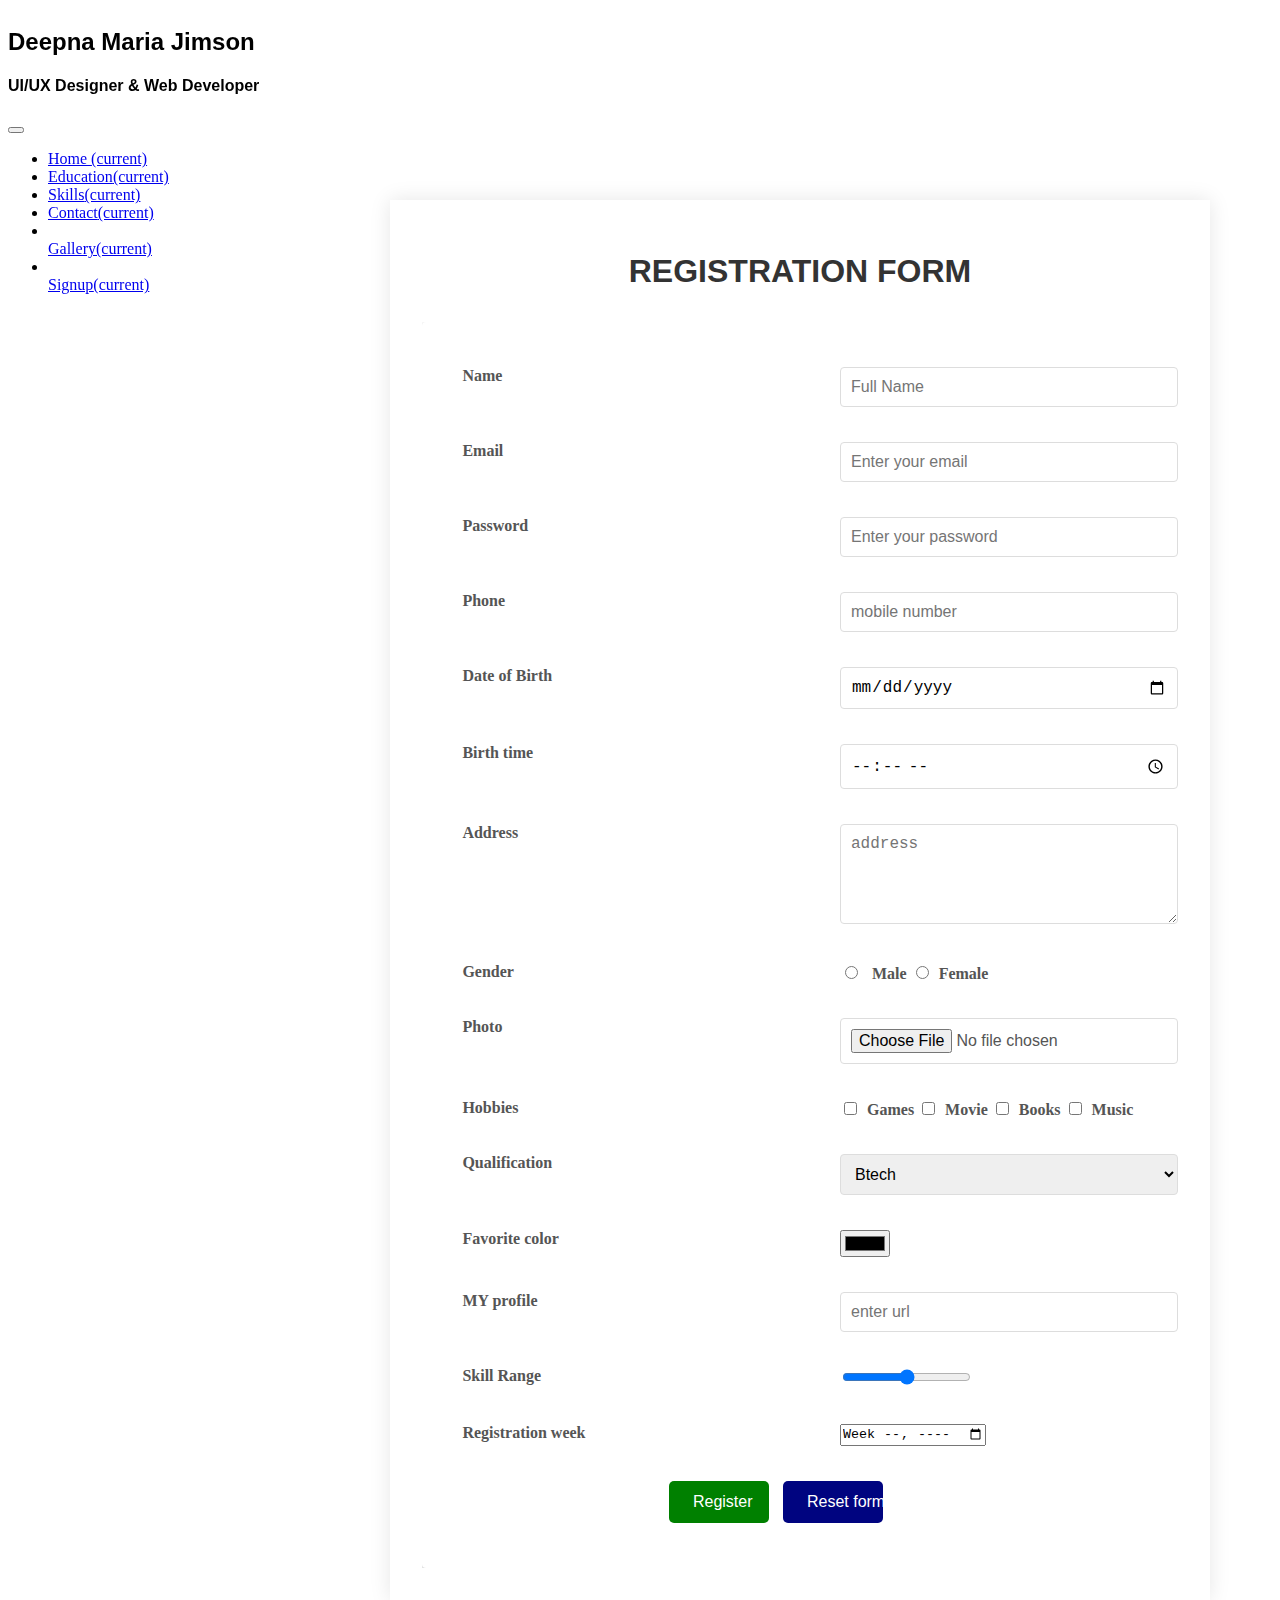
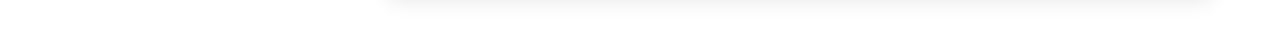
<file: Portfolio1/signup.html>
<!DOCTYPE html>
<html lang="en">
<head>
  <meta charset="UTF-8">
  <meta name="viewport" content="width=device-width, initial-scale=1.0">
  <title>Deepna Maria Jimson</title>
  <link rel="icon" href="WhatsApp Image 2022-01-02 at 8.30.38 PM.jpg" type="image/icon type">
  <link rel="stylesheet" href="https://cdn.jsdelivr.net/npm/bootstrap@4.6.2/dist/css/bootstrap.min.css" integrity="sha384-xOolHFLEh07PJGoPkLv1IbcEPTNtaed2xpHsD9ESMhqIYd0nLMwNLD69Npy4HI+N" crossorigin="anonymous">
  <link rel="stylesheet" href="style.css">

</head>
<body>
  <header style="position: fixed; width:100%;z-index: 1;" class="bg-info">
    <div class="row text-white">
    <div class="col-md-6 col-9 p-3 pl-5">
        <h2>Deepna Maria Jimson</h2>
        <h4>UI/UX Designer & Web Developer</h4>
    </div>
    
    <div class="col-md-6 col-3 my-auto ml-auto">
      <nav class="navbar navbar-expand-lg navbar-light">
        
        <button class="navbar-toggler ml-auto" type="button" data-toggle="collapse" data-target="#navbarSupportedContent" aria-controls="navbarSupportedContent" aria-expanded="false" aria-label="Toggle navigation">
          <span class="navbar-toggler-icon"></span>
        </button>
      
        <div class="collapse navbar-collapse" id="navbarSupportedContent">
          <ul class="navbar-nav ml-auto">
            <li class="nav-item active">
              <a class="nav-link text-white" href="index.html#home-section">Home <span class="sr-only">(current)</span></a>
            </li>
            <li class="nav-item">
              <a class="nav-link text-white" href="index.html#education-section">Education<span class="sr-only">(current)</span></a>
            </li>
            <li class="nav-item active">
              <a class="nav-link text-white" href="index.html#Skills">Skills<span class="sr-only">(current)</span></a>
            </li>
            <li class="nav-item active">
              <a class="nav-link text-white" href="index.html#contact-section">Contact<span class="sr-only">(current)</span></a>
            </li>
            <li class="nav-item active"></li>
              <a class="nav-link text-white" href="gallery.html#portfolio">Gallery<span class="sr-only">(current)</span></a>
            </li>
            <li class="nav-item active"></li>
            <a class="nav-link text-white" href="signup.html#signup">Signup<span class="sr-only">(current)</span></a>
          </li>
        </div>
      </nav>
      
        
        
      
    </div>
    </div>
    
  </header><section id="#signup" style="padding-top: 10em; padding-left: 20em;">
    <div class="container" align:center>
      <div class="row">
        <div class="col s12">
          <div class="about-inner">
            <div class="row">
                <div class="signup" id="signup" style="text-align: center; color: #000;">
                    <h1>REGISTRATION FORM</h1>
                <div class="form1"  style="overflow-x:auto;">
                    <form action="#" style="color: #000;" method="post" class="contact-form">
                        <table cellspacing="15" >
                            <!-- background: rgb(116, 40, 40); -->
                            <tr>
                                <th> Name</th>
                                <th><input type="text" name="Name" placeholder="Full Name" size="25" required></th>
                            </tr>
                            <tr>
                                <th>Email</th>
                                <th><input type="email" name="email" placeholder="Enter your email" size="25" required></th>
                            </tr>
                            <tr>
                                <th>Password</th>
                                <th><input type="password" name="password" placeholder="Enter your password" size="25" required></th>
                            </tr>
                            <tr>
                                <th>Phone</th>
                                <th><input type="tel" name="phone" maxlength="10" minlength="10" placeholder="mobile number" size="25" required></th>
                            </tr>
                            <tr>
                                <th>
                                    Date of Birth
                                </th>
                                <th>
                                    <input type="date" name="DOF" size="25" required>
                                </th>
                            </tr>
                            <tr>
                                <th>Birth time</th>
                                <th><input type="time" name="b_time" size="25"></th>
                            </tr>
                            <tr>
                                <th> Address </th>
                                <th><textarea name="Address"  cols="28" rows="4" placeholder="address"></textarea></th>
                            </tr>
                            <tr>
                                <th>Gender</th>
                                <th> <input type="radio" name="gender" value="male" /> Male
                                    <input type="radio" name="gender" value="Female" />Female</th>
                            </tr>
                            
                            <tr>
                                <th>Photo</th>
                                <th><input type="file" name="photo" ></th>
                            </tr>
                            <tr>
                                <th>Hobbies</th>
                                <th>
                                    <input type="checkbox" name="Games" value="Games">Games
                                    
                                    <input type="checkbox" name="Movies" value="Movies">Movie
                                    
                                    <input type="checkbox" name="Reading" value="Reading">Books
                                    
                                    <input type="checkbox" name="Music" value="Music">Music
            
                                </th>
                            </tr>
                            <tr>
                                <th>Qualification</th>
                                <th><select name="Qualification" id="qua">
                                    <option value="Btech">Btech</option>
                                    <option value="Mtech">Mtech</option>
                                    <option value="PHD">PHD</option>
                                    <option value="Bcom">Bcom</option>
                                    <option value="BCA">BCA</option>
                                    <option value="MCA">MCA</option>
                                    <option value="Mcom">Mcom</option>
                                    <option value="BSC">BSC</option>
                                    <option value="MSC">MSC</option>
                                </select></th>
                            </tr>
                            
                            
                            <tr>
                                <th>
                                    Favorite color
                                </th>
                                <th><input type="color" name="favcolor" size="25"></th>
                            </tr>
                            <tr>
                                <th>MY profile</th>
                                <th><input type="url" name="profileurl" placeholder="enter url" size="25" required></th>
                            </tr>
                            <tr>
                                <th>Skill Range</th>
                                <th><input type="range" name="skill" ></th>
                            </tr>
                            <tr>
                                <th>Registration week</th>
                                <th><input type="week" name="" id=""></th>
                            </tr>
                            <tr>
                                <th colspan="2" style="padding-left: 30%;">
                                    <input type="submit" name="submit" value="Register" style="background-color: green; border-radius: 5px; width: 100px; ">
                                    <input type="reset" name="reset" value="Reset form" style="background-color: rgb(0, 4, 128); border-radius: 5px; width: 100px; ">
                                </th>
                                
                            </tr>
                        </table>
                        
                    </form>
                </div>
            </div>
          </div>
        </div>
      </div>
    </div>
  </section>
  </body>
  </html>
</file>
<file: Portfolio1/style.css>
.navbar-nav .nav-link {
    transition: background-color 0.3s, color 0.3s;
  }
  
  .navbar-nav .nav-link:hover {
  
    background-color:black; 
     color: bisque; 
 }
 #footer-section
{
    font-size: 50px;
}
.btn btn-primary {
    background-color: antiquewhite;
    color: black;
    width:auto;
    height:70px;
    text-align: center;
}
h1,
h2,
h3,
h4,
h5,
h6{
  font-family: "Roboto",sans-serif;
}


.custom-nav li a{
  font-family: "Roboto",sans-serif;
  font-size: 14px;
  font-weight: 500;
  line-height: 14px;
  padding: 25px 20px;
  text-transform: uppercase;
  -webkit-transition: all 0.3s ease-out 0s;
  -ms-transition: all 0.3s ease-out 0s;
  -o-transition: all 0.3s ease-out 0s;
  transition: all 0.3s ease-out 0s;
}


nav .brand-logo {    
  font-weight: bold;  
  text-transform: uppercase;
}


nav .brand-logo img {
  height: 45px;
  margin-top: 10px;
}


.side-nav a {  
  text-transform: uppercase;
}


.side-nav li:hover{
  color: #fff;
}


.side-nav li a:hover{
  color: #fff;
}


.main-wrapper{
  display: inline;
  width: 100%;
  float: left;
}


/* Preloader */

#preloader {
  position: fixed;
  top:0;
  left:0;
  right:0;
  bottom:0;
  background-color:#fff; /* change if the mask should have another color then white */
  z-index:99999; /* makes sure it stays on top */ 
}


.progress{
  background-color: #ccc;
}


/*--------------------*/
/* Home */
/*--------------------*/


#home {
  background-image: url("img/home-img1.jpg");
  background-position: 100% 100%;
  background-size: 100% 100%;
  display: inline;
  float: left;
  height: 420px;
  position: relative;
  width: 100%;
}


#home .overlay-section {
  background: rgba(0, 0, 0, 0.7) none repeat scroll 0 0;
  height: 100%;
  width: 100%;
}


.home-inner {
  display: inline;
  float: left;
  padding: 57px 100px;
  text-align: center;
  position: relative;
  width: 100%;
}


.home-title{
  color: #fff;
  font-size: 72px;
  font-weight: 700;
  margin-bottom: 15px;
  text-transform: uppercase;
}


.home-inner>p{
  color: #fff;
  font-size: 18px;
  font-weight: 300;
  margin-bottom: 38px;
  text-transform: uppercase;
}


.call-to-about {
  bottom: -68px;  
  left: 47.5%;
  position: absolute;
}


/*--------------------*/
/* ABOUT */
/*--------------------*/

#about{
  background-color: #fafafa;
  float: left;
  display: inline;
  padding: 80px 0px; 
  width: 100%;  
}


.about-inner{
  display: inline;
  min-height: 300px;
  float: left;
  width: 100%;
}


.about-inner-left{  
  display: inline;
  text-align: center;
  float: left;
  width: 100%;
}


.profile-img {
  border: 5px solid #fff;
  box-shadow: 0 2px 5px 0 rgba(0, 0, 0, 0.16), 0 2px 10px 0 rgba(0, 0, 0, 0.12);
  height: 130px;
  margin: 0 auto;
  width: 140px;
}


.about-inner-right{ 
  min-height: 250px;
  display: inline;
  float: left;
  width: 100%;
}


.about-inner-right>p{
  color: #727272;
  font-size: 15px;
  line-height: 28px;
  margin-bottom: 35px;
}


.about-inner-right>h3{
  margin-top: 0px;
  font-size: 24px;
  font-weight: 600;  
  text-transform: uppercase;
}


.personal-information{
  display: inline;
  float: left;
  width: 100%;
}


.personal-information>h3{
  margin-top: 0px;
  font-size: 24px;
  font-weight: 600;  
  text-transform: uppercase;
}


.personal-information ul li{
  border-bottom: 1px solid #eeeeee;
  color: #727272;
  font-size: 15px;
  margin-bottom: 12px;
  padding-bottom: 12px;
}


.resume-btn{
  margin-top: 160px;
  margin-left: 50px;
}


.pro-bar-container.color-wisteria {
  background-color: #eee;
}


/*--------------------*/
/* RESUME */
/*--------------------*/


#resume{
  display: inline;
  float: left;
  width: 100%;
}


#skill{
  background-color: #fff;  
  display: inline;
  padding: 60px 0;
  float: left;
  width: 100%;
}


.skill-inner{
  display: inline;
  float: left;
  width: 100%;
}


.skill-inner p{
  color: #727272;
  font-size: 16px;
  line-height: 30px;
  font-weight: 400;
} 


.title{
  font-size: 48px;
  font-weight: 700;
  line-height: 1.1;
  margin-bottom: 35px;
  text-transform: uppercase;
}


.skill-progress-bar{
  display: inline;  
  float: left;  
  width: 100%;  
}


.skill-progress-bar span {
  color: #727272;
  display: inline-block;
  font-size: 16px;
  font-weight: bold;
  margin-bottom: 5px;
  text-transform: uppercase;
}


.pro-bar-container {
  border-radius: 0;
  height: 30px;  
}


.pro-bar {
  border-radius: 0px;
  height: 30px; 
}


#experience{  
  display: inline;
  padding: 60px 0;
  float: left;
  width: 100%;
}


.experience-inner{
  display: inline;
  float: left;
  width: 100%;
}


.experience-inner .title{
  color: #fff;
}


.experience-inner > p {
  color: #fff;
  font-size: 16px;
  font-weight: 400;
  line-height: 30px;
}


.experience-slider{
  display: inline;
  float: left;
  margin-top: 55px;
  padding-left: 20px;
  width: 100%;
}


.experience-title {
  border-bottom: 1px solid #eee;
  color: #727272;
  font-size: 17px;
  font-weight: 400;
  line-height: 1.7;
  margin-bottom: 0;
  margin-top: 0;
  padding: 15px 20px;
  text-align: center;
}


.experience-slider .card .card-content {  
  padding: 0 20px 20px;
}


.card-subtitle {
  border-bottom: 1px solid #eee;
  display: block;
  padding-bottom: 10px;
}


.reveal-title {
  color: #727272 !important;
  font-size: 20px !important;
}


.experience-slider .card-reveal p {
  color: #727272;
  font-size: 15px;
  line-height: 25px;  
}


.prev {
  left: 3%;
  margin-top: 15.5%;
  position: absolute;
}


.next{
  right: 3%;
  margin-top: 15.5%;
  position: absolute;
}



.prev1 {
  left: 3%;
  margin-top: 15.5%;
  position: absolute;
}


.next1{
  right: 3%;
  margin-top: 15.5%;
  position: absolute;
}


#edcuation{
  background-color: #fafafa;
  display: inline;
  padding: 60px 0;
  float: left;
  width: 100%;
}


.education-inner{
  display: inline;
  float: left;
  width: 100%;
}



/*--------------------*/
/* PORTFOLIO */
/*--------------------*/


#portfolio{ 
  display: inline;
  padding-bottom: 100px;
  float: left;
  width: 100%;
}


.portfolio-top{
  display: inline;  
  padding-top: 60px;
  float: left;
  width: 100%; 
}


.portfolio-top-inner{
  display: inline;
  float: left;
  width: 100%;
}


.portfolio-top-inner h2{
  color: #fff;
}


.controls{
  display: inline;
  float: left;
  width: 100%;
  margin-bottom: 20px;
}


.filter {
  background-color: #fff;
  font-size: 14px;
  font-weight: bold;
  margin-right: 5px;
}


.filter:hover{
  color: #fff;
}


.filter:focus{
  color: #fff;
}


.portfolio-bottom{
  display: inline;
  padding-top: 50px;
  width: 100%;
  float: left;
}


.portfolio-bottom-inner{
  display: inline;
  float: left;
  width: 100%;
}


#portfolio-list{
  display: inline;
  float: left;
  margin-left: -1%;
  width: 100%;
}


#portfolio-list .mix{
  display: none;
  float: left;
  height: 320px;
  margin-bottom: 1.33%;
  margin-left: 1%;
  width: 32.33%;
 -webkit-transition: all 0.2s ease 0s;
 -o-transition: all 0.2s ease 0s;
 transition: all 0.2s ease 0s;
}


#portfolio-list .mix a{
  display: block;
  position: relative;
  height: 100%;
  overflow: hidden;
}


#portfolio-list .mix > a::before {
  background: rgba(0, 0, 0, 0) none repeat scroll 0 0;
  border: 0 solid transparent;
  content: "";
  height: 100.5%;
  left: 0;
  position: absolute;
  top: 0;
  transition: border-width 0.2s ease 0s, border-color 0.2s ease 0s;
  width: 100.5%;
}


#portfolio-list .mix:hover > a::before {
  opacity: 0.8;
  -webkit-transition: background-color 0.5s ease-in-out;
-moz-transition: background-color 0.5s ease-in-out;
-o-transition: background-color 0.5s ease-in-out;
-ms-transition: background-color 0.5s ease-in-out; 
transition: background-color 0.5s ease-in-out;
 
}


#portfolio-list .mix a img{
  width: 100%;
  height: 100%;
}


.view-icon {
  color: #fff;
  top: 42%;
  visibility: hidden;  
  font-size: 50px !important;
  left: -1%;
  position: absolute;
  text-align: center;
  -webkit-transition: all 0.5s;
  -o-transition: all 0.5s;
  transition: all 0.5s;
}


#portfolio-list .mix:hover .view-icon {
  left: 43%;
  visibility: visible;  
}  


#portfolio-list .mix:hover {
  box-shadow: 0 8px 17px 0 rgba(0, 0, 0, 0.2), 0 6px 20px 0 rgba(0, 0, 0, 0.19);
}


/*--------------------*/
/* FACTS */
/*--------------------*/


#facts {
  background-image: url("img/home-img3.jpg");
  background-position: center center;
  background-size: 100% 100%;
  display: inline;
  float: left;   
  position: relative;
  width: 100%;
}


#facts .row{
  margin-bottom: 0px;
}


.facts-overlay {
  background: rgba(255, 255, 255, 0.92) none repeat scroll 0 0;
  height: 100%; 
  padding: 100px 0;
  width: 100%;
}


.facts-inner{
  display: inline;
  float: left;
  width: 100%;
}


.single-facts {
  background: #fff none repeat scroll 0 0;
  display: inline;
  float: left;  
  text-align: center;
  box-shadow: 0 8px 17px 0 rgba(0, 0, 0, 0.2), 0 6px 20px 0 rgba(0, 0, 0, 0.19);
  padding: 50px;
  width: 100%;
}


.single-facts i {
  color: #dbdbdb;
  display: inline-block;
  font-size: 60px;
  margin-bottom: 13px;
}


.counter{
  display: block;
  font-size: 50px;
  font-weight: bold;
  line-height: 1.1;
  margin-bottom: 20px;
}


.counter-text{
  display: block;
  color: #727272;
  font-size: 13px;
  text-transform: uppercase;
}


/*--------------------*/
/* TESTIMONIAL */
/*--------------------*/


#testimonial{
  display: inline;
  padding: 60px 0; 
  float: left;
  width: 100%;
}


.testimonial-inner{
  display: inline;
  float: left;
  width: 100%;
}


.testimonial-inner h2{
  color: #fff;
}


.testimonial-inner p{
  color: #fff;
}


.testimonial-slider-area{
  display: inline;
  float: left;
  margin-top: 60px;  
  width: 100%;
  position: relative;
}


.testimonial-slider {
  display: inline;
  float: left;  
  width: 100%;
}


.single-testimonial {  
  background-color: #fff;
  border-radius: 2px;
  margin: 0.5rem 0 1rem;
  overflow: hidden;
  padding: 15px;
  position: relative;
  box-shadow: 0 2px 5px 0 rgba(0, 0, 0, 0.16), 0 2px 10px 0 rgba(0, 0, 0, 0.12);
}


.testimonial-img {
  display: inline;
  float: left;
  height: 150px;
  width: 25%;
}


.testimonial-img img{
  height: 100%;
  width: 100%;
}


.testimonial-content{
  float: left;
  display: inline;
  padding-left: 15px;
  width: 75%;

}


.testimonial-content h3 {
  float: left;
  font-size: 24px;
  margin-bottom: 0px;
  margin-top: -10px;
  text-align: left;
  width: 100%;
}


.testimonial-content > span {
  color: #777777;
  display: block;
  font-size: 13px;
}


.testimonial-content p{
  color: #777777;
  font-style: italic;
}


.prev2 {
  left: -8%;
  margin-top: 8.3%;
  position: absolute;
}


.next2 {
  margin-top: 8.3%;
  position: absolute;
  right: -6%;
}


/*--------------------*/
/* BLOG */
/*--------------------*/


#blog{
  background-color: #fafafa;
  display: inline;
  float: left;
  padding: 60px 0;
  width: 100%;
}


.blog-inner{
  display: inline;
  float: left;
  width: 100%;
}


.blog-area{
  display: inline;
  float: left;
  margin-top: 50px;
  width: 100%;
}


.blog-post{
  display: inline;
  float: left;
  width: 100%;
}


.blog-post-content {
  padding-top: 0 !important;
}


.blog-post-content h2,
.blog-post-content h2 a {
  font-size: 20px;
  line-height: 25px;
  margin-bottom: 5px;
  margin-top: 0;
  text-align: center;
}


.meta-media {
  float: left;
  margin-bottom: 15px;
  text-align: center;
  width: 100%;
}


.single-meta {
  color: #777;
  display: inline-block;
  margin-right: 10px;
}


.blog-post .card-action {
  float: left;
  padding: 15px;
  width: 100%;
}


.blog-post .card .card-image {
  padding: 5px;
}


.post-comment{
  display: inline-block;
  float: left;
}


.post-comment i {
  display: inline-block;
  float: left;
  font-size: 20px;
  line-height: 27px;
  margin-right: 3px;
}


.post-comment span {
  display: inline-block;
  font-size: 16px;
}


.readmore-btn{
  border-radius: 1px;
  font-size: 13px;
  font-weight: 500;
  float: right;
  padding: 4px 0 4px 10px;
  text-transform: uppercase;
  -webkit-transition: all 0.3s ease 0s;
  -o-transition: all 0.3s ease 0s;
  transition: all 0.3s ease 0s;
  
}


.readmore-btn:hover{
  box-shadow: 0 2px 5px 0 rgba(0, 0, 0, 0.16), 0 2px 10px 0 rgba(0, 0, 0, 0.12);
  color: #fff !important;
  padding-right: 10px;
}


.allpost-btn,
.allpost-btn:hover{
  background-color: #fff;
  color: #727272;
  font-size: 14px;
  margin-top: 5px;
  padding-left: 20px;
  padding-right: 20px;
}


/*--------------------*/
/* FOOTER */
/*--------------------*/


#footer{
  display: inline;  
  float: left;  
  width: 100%;  
}


.footer-top{
  display: inline;
  padding: 60px 0;  
  float: left;  
  width: 100%;
}


.footer-top-inner{
  display: inline;  
  float: left;  
  width: 100%;  
}


.footer-top-inner>h2{
  color: #fff;
}


.footer-top-inner>p{
  color: #fff;
}


.contact{
  display: inline;
  float: left;
  margin-top: 50px;
  width: 100%;
}


.contact-form {
  background: #fff none repeat scroll 0 0;
  box-shadow: 0 2px 5px 0 rgba(0, 0, 0, 0.16), 0 2px 10px 0 rgba(0, 0, 0, 0.12);
  display: inline;
  border-radius: 4px;
  padding: 20px;
  float: left;
  width: 100%;
}


.contact-form .input-label {
 /* color: #bbbbbb;*/
  font-size: 15px;
  left: 0;
}


input[type="text"],
input[type="password"],
input[type="email"],
input[type="url"],
input[type="time"],
input[type="date"],
input[type="datetime-local"],
input[type="tel"], input[type="number"],
input[type="search"],
input[type="radio"],
input[type="checkbox"],
input[type="select"],
textarea.materialize-textarea {
  border-color: #ccc;
}


.textarea-input textarea{
  min-height: 116px;
}


.submit-btn:hover,
.submit-btn:focus{
  box-shadow: 0 2px 5px 0 rgba(0, 0, 0, 0.16), 0 2px 10px 0 rgba(0, 0, 0, 0.12);
  color: #fff;
  padding-left: 10px;
}


.contact-map{
  box-shadow: 0 2px 5px 0 rgba(0, 0, 0, 0.16), 0 2px 10px 0 rgba(0, 0, 0, 0.12);
  border-radius: 4px;
  height: 500px;
  display: inline;
  float: left;
  width: 100%;
}


.contact-map iframe{
  border-radius: 4px;
  margin-bottom: -5px;
}


.footer-bottom{
  background-color: #fff;
  display: inline;
  float: left;
  width: 100%;
}


.footer-inner {
  display: inline;
  float: left;
  padding-top: 20px;
  position: relative;
  text-align: center;
  width: 100%;
}


.design-info {
  color: #555;
  display: inline-block; 
  font-size: 14px;
  line-height: 25px;
  margin-top: 20px;
}


.design-info a{
  color: #555;
}


.copyright-info {
  color: #555;
  display: inline-block;
  float: right;
  font-size: 14px;
  line-height: 25px;  
}


.up-btn {
  background-color: #fff;
  color: #000;
  left: 47.7%;
  position: absolute;
  top: -28px;
}


.up-btn i{
  color: #000;
}


.up-btn:hover,.up-btn:focus{
  background-color: #fff;
}


#banner{
  display: inline;
  float: left;
  width: 100%;
  min-height: 200px;
}


.parallax-container {
  height: 200px;
  overflow: hidden;
  position: relative;
}


.parallax {
  bottom: 0;
  left: -1px;
  position: absolute;
  right: 0;
  top: 0;
  z-index: -1;
}


.overlay-header{
  opacity: 0.7;
  /*background: rgba(255, 255, 255, 0.92) none repeat scroll 0 0;*/
  height: 100%;
  padding: 20px 0;
  width: 100%;
}


.overlay-content {
  height: 100%;
  left: 0;
  padding: 30px 0;
  position: absolute;
  right: 0;
  top: 0;
  width: 100%;
  z-index: 10;
}


.header-title {
  color: #fff;
  font-size: 40px;
  font-weight: 900;
  line-height: 40px;
  margin-bottom: 10px;
  text-transform: uppercase;
}


.overlay-content .meta-media{
  text-align: left;
}


.overlay-content .single-meta{
  color: #fff;
}


.overlay-content .single-meta a{
  color: #fff;
}


.overlay-content .post-comment{
  float: none;
}


.overlay-content .post-comment:hover{
  color: #fff !important;
}


/*--------------------*/
/* SINGLE BLOG */
/*--------------------*/


.blog-head h1 {
  line-height: 75px;
}


.blog-archive{
  padding-top: 22px;
}


.blog-archive .card-image{
  height: 350px;
}


.blog-archive .card-image img{
  height: 100%;
}

#blog-details{
  background-color: #fafafa;
  display: inline-block;
  float: left;
  min-height: 500px;
  width: 100%;
}


.blog-content{  
  display: inline;
  float: left;  
  width: 100%;
}


.blog-image{
  display: inline;  
  float: left;
  width: 100%;
}


.blog-image img{
  width: 100%;  
}


.blog-content h1 {
  font-size: 40px;
  margin-bottom: 10px;
  line-height: 43px;
  margin-top: 10px;
}


.blog-content h2{
  font-size: 35px;
  margin-bottom: 10px;
  line-height: 37px;
  margin-top: 10px;
}


.blog-content h3 {
  font-size: 26px;
  line-height: 28px;
  margin-bottom: 5px;
  margin-top: 5px;
}


.blog-content h4 {
  font-size: 20px;
  line-height: 23px;
  margin-bottom: 5px;
  margin-top: 5px;
}


.blog-content h5{
  font-size: 16px;
  line-height: 18px;
  margin-top: 5px;
}


.blog-content blockquote {
  background-color: #fff;
  padding: 10px;
}


.blog-content blockquote p {
  color: #555;
  font-size: 17px;
  margin: 0px;
}


.blog-content cite {
  font-size: 13px;
  font-style: italic;
}


.blog-content ul,.blog-content ol{
  padding-left: 25px;
}


.blog-content ul>li{  
  list-style: disc;
  color: #555;
} 


.blog-content ul>li ul li{
  list-style: circle;
}


.blog-content ul>li ul li ul>li{
  list-style: square;
}


.blog-content-bottom {
  border-bottom: 1px solid #ccc;
  border-top: 1px solid #ccc;
  display: inline;
  float: left;
  margin-bottom: 20px;
  margin-top: 20px;
  padding-top: 16px;
  width: 100%;
}


.share-area {
  display: inline;
  float: left;  
  width: 100%;
}


.share-area h4,
.tag-area h4 {
  color: #555;
  font-size: 18px;
  font-weight: normal;
  margin-bottom: 10px;
  text-transform: uppercase;
}


.share-area h4 i,
.tag-area h4 i {
  margin-right: 5px;
}


.share-area a {
  color: #555;
  display: inline-block;
  font-size: 18px;
  margin-right: 15px;
  margin-top: 5px;
  -webkit-transition: all 0.5s;
  -o-transition: all 0.5s;
  transition: all 0.5s;
}


.tag-area{
  display: inline;
  float: left;
  width: 100%;
}


.tag-area a {
  color: #555;
  display: inline-block;
  margin-right: 5px;
  margin-top: 5px;
}


.sidebar{  
  display: inline-block;
  float: left;
  min-height: 300px;
  width: 100%;
}


.related-post{
  display: inline;
  float: left;
  width: 100%;
}


.related-post h2 {
  font-size: 30px;
}


.related-post-content{
  display: inline;
  float: left;
  width: 100%;
}


.related-post-content .card {
  padding-bottom: 18px;
}


/*comments section*/

.comments-area {
  display: inline;
  float: left;
  margin: 20px 0 0;
  padding: 35px 0 35px 20px;
  width: 100%;
}


.comments-title {
  font-size: 22px;
  font-weight: bold;
  margin-bottom: 25px;
  margin-top: 0;
  text-transform: uppercase;
}


.comments{
  float: left;
  display: inline;
  width: 100%;
}


.commentlist li {
  background-color: #fff;
  box-shadow: 0 2px 5px 0 rgba(0, 0, 0, 0.16), 0 2px 10px 0 rgba(0, 0, 0, 0.12);
  display: inline;
  float: left;
  margin-bottom: 10px;
  padding: 20px;
  position: relative;
  width: 100%;
}

.media-left {
  float: left;
  margin-right: 10px;
}


.commentlist .media-object {
 /* border-radius: 50%;*/
  display: block;
  height: 60px;
  margin-right: 10px;
  width: 60px;
}


.comments-date {
  color: #888;
  display: block;
  font-size: 14px;
  margin-bottom: 10px;
}


.reply-btn {
  color: #ccc;
  display: inline-block;
  font-size: 15px;
  line-height: 16px;
  padding: 8px 12px;
  position: absolute;
  right: 10px;
  text-transform: uppercase;
  top: 10px;
  -moz-transition: all 0.5s;
  -o-transition: all 0.5s;
  -webkit-transition: all 0.5s;
  transition: all 0.5s;
}


.reply-btn:before{  
  content: '\f112';
  font-family: FontAwesome;
  left: 0;
  margin-right: 3px;  
}


.reply-btn:hover{
  text-decoration: none;
  color: #fff;
  outline: none;  
}


.children{
  margin-left: 50px;
}


.author-comments .author-name{
  color: #fff;
}


.author-comments .comments-date{
  color: #222;
}


.author-comments p{
  color: #fff;
}


.author-comments .reply-btn,
.author-comments .reply-btn:hover{
  color: #222;
}


.comments-pagination-area{
  display: inline;
  float: left;
  width: 100%;
}


.comments-pagination {
  display: inline-block;
  padding: 0 20px;
  text-align: left;
}


.comments-pagination li{
  display: inline-block;  
}


.comments-pagination li a {
  background: #fff none repeat scroll 0 0;
  border: 1px solid #fff;
  color: #ccc;
  display: inline-block;
  font-size: 15px;
  font-weight: bold;
  height: 30px;
  line-height: 15px;
  padding: 5px;
  text-align: center; 
  width: 30px;
  -moz-transition: all 0.5s;
  -o-transition: all 0.5s;
  -webkit-transition: all 0.5s;
  transition: all 0.5s;
}


.comments-pagination li a:hover {  
  text-decoration: none;
  outline: none;
}


.commentlist>li:last-child{
  margin-bottom: 0px;
}

.author-name{
  font-size: 25px;
  margin-bottom: 0px;
}


#respond {
  background: #fff none repeat scroll 0 0;
  display: inline;
  float: left;
  margin-top: 30px;
  padding: 20px 20px 30px;
  width: 100%;
}


#respond .reply-title {
  font-size: 25px;
}


#respond .comment-notes {
  font-size: 15px;
}


#respond .required{
  color: red;
}


#respond label{
  display: block; 
}


#respond input[type="text"],
#respond input[type="email"],
#respond input[type="url"] {
  background-color: #f8f8f8;
  color: #555;
  margin-bottom: 10px;
  height: 35px;
  padding: 5px;
  width: 65%;
  border: none;
  outline: none;
  -moz-transition: all 0.5s;
  -o-transition: all 0.5s;
  -webkit-transition: all 0.5s;
  transition: all 0.5s;
}


#respond textarea {
  background-color: #f8f8f8;
  border: none;
  color: #555;
  margin-bottom: 5px;
  padding: 10px;
  outline: none;
  width: 100%;
}


.form-submit input {
  background-color: #fff;
  border: 1px solid #ccc;
  color: #000;
  font-size: 16px;
  margin-top: 5px;
  padding: 8px 12px;
  -moz-transition: all 0.5s;
  -o-transition: all 0.5s;
  -webkit-transition: all 0.5s;
  transition: all 0.5s;
}


.custom-pagination li a {  
  line-height: 30px;
}


.single-sidebar{
  display: inline;
  float: left;
  width: 100%;
}


.single-sidebar h3 {
  color: #343434;
  font-size: 25px;
  margin: 10px 0;
  padding: 5px 0;
  text-align: left;
  text-transform: uppercase;
}


.recent-news {
  border-bottom: 1px solid #f1f1f1;
  display: inline;
  float: left;
  margin-bottom: 20px;
  padding-bottom: 20px;
  width: 100%;
}


.recent-news:last-child {
  border-bottom: 0 none;
  margin-bottom: 0;
  padding-bottom: 0;
}


.recent-img {
  height: 70px;
  width: 25%;
  display: inline;
  float: left;
}


.recent-img img{
  width: 100%;
  height: 100%;
}


.recent-body{
  display: inline;
  float: right;
  width: 70%;
}


.recent-body h4 {
  color: #444;
  font-size: 18px;
  margin: 0;
  line-height: 20px;
  text-transform: uppercase;
}


.recent-body h4 a{
  color: #343434;
}


.recent-body p {
  font-size: 14px;
  margin: 5px 0 0;
}


.cat-item {
  border-bottom: 1px solid #f1f1f1;  
}


.single-sidebar ul{
  margin-top: 0px;
}


.single-sidebar ul li a {
  display: block;
  padding: 5px;
}


.cat-item a {
  display: block;
  font-size: 14px;
  padding: 5px;
  text-transform: uppercase;
}


.archives li a{
  border-bottom: 1px solid #f1f1f1;
  font-size: 14px;
  text-transform: uppercase;
}


.tagcloud{
  float: left;
  display: inline;
  width: 100%;
}


.tagcloud a {
  border: 1px solid #f1f1f1;
  font-size: 14px;
  line-height: 3.7;
  margin: 0 3px 7px 0;
  padding: 8px 13px;
  -webkit-transition: all 0.5s ease 0s;
  -o-transition: all 0.5s ease 0s;
  transition: all 0.5s ease 0s;  
}


.tagcloud a:hover,
.tagcloud a:focus{
  color: #fff;
  box-shadow: 0 2px 5px 0 rgba(0, 0, 0, 0.16), 0 2px 10px 0 rgba(0, 0, 0, 0.12);
}


.blog-navigation {
  display: inline;
  float: left;
  margin-top: 22px;
  width: 100%;
}


.blog-navigation-left{
  display: inline;
  float: left;
  
}


.blog-navigation-right{
  display: inline;
  float: right;  
}


.prev-post {
  border: 1px solid #ccc;
  color: #222;
  display: inline-block;
  padding: 10px 15px;
  -webkit-transition: all 0.5s;
  -o-transition: all 0.5s;
  transition: all 0.5s;
}


.next-post{
  border: 1px solid #ccc;
  color: #222;
  display: inline-block;
  padding: 10px 15px;
  -webkit-transition: all 0.5s;
  -o-transition: all 0.5s;
  transition: all 0.5s;
}


.prev-post:hover,
.prev-post:focus,
.next-post:hover,
.next-post:focus{
  color: #fff;
  box-shadow: 0 2px 5px 0 rgba(0, 0, 0, 0.16), 0 2px 10px 0 rgba(0, 0, 0, 0.12);
}

input[type="radio"]{
  -webkit-appearance: radio;
  width: auto;
}
input[type="checkbox"]{
  -webkit-appearance: checkbox;
  width: auto;
}
input{

  display: inline;

}
#gallery {
  line-height:0;
 
  column-count:4;
  column-gap:5px;
}

#gallery img {
  width: 100% !important;
  height: 250px !important;
  margin-bottom:5px; 
}
div.gallery{
  width: 100%;
  height: au50pxto;
  background-color: aqua;
}
div.gallery{
  height: auto;
  width: 100%;
  background-color: rgb(34, 68, 97);
  text-align: center;
  }
/* Form container */
.signup {
  background-color: #ffffff;
  padding: 2em;
  max-width: 80%;
  margin: 2em auto;
  box-shadow: 0 0 20px rgba(0, 0, 0, 0.1);
}

h1 {
  color: #333;
  margin-bottom: 1em;
  text-align: center;
}

/* Form styles */
.form1 {
  width: 100%;
}

table {
  width: 100%;
  border-collapse: separate;
  border-spacing: 0 15px;
}

th {
  text-align: left;
  padding: 10px 20px;
  color: #555;
  width: 30%;
  vertical-align: top;
}

td {
  width: 70%;
}

input[type="text"],
input[type="email"],
input[type="password"],
input[type="tel"],
input[type="date"],
input[type="time"],
input[type="file"],
input[type="url"],
textarea,
select {
  width: 100%;
  padding: 10px;
  border: 1px solid #ddd;
  border-radius: 4px;
  box-sizing: border-box;
  font-size: 16px;
}

textarea {
  resize: vertical;
  min-height: 100px;
}

input[type="radio"],
input[type="checkbox"] {
  margin-right: 10px;
}

/* Submit and Reset buttons */
input[type="submit"],
input[type="reset"] {
  padding: 12px 24px;
  color: #fff;
  border: none;
  border-radius: 4px;
  cursor: pointer;
  font-size: 16px;
  transition: background-color 0.3s ease;
  margin-right: 10px;
}

input[type="submit"] {
  background-color: #4CAF50;
}

input[type="reset"] {
  background-color: #3f51b5;
}

input[type="submit"]:hover,
input[type="reset"]:hover {
  opacity: 0.9;
}

/* Responsive design */
@media (max-width: 768px) {
  .signup {
    max-width: 95%;
    padding: 1em;
  }

  table, tr, th, td {
    display: block;
    width: 100%;
  }

  th {
    padding: 10px 0;
  }

  td {
    padding: 0 0 15px 0;
  }
}
@keyframes slide {
  0%{
     opacity: 0;
     transform: translateX(-300px);
  }
  100%{
     opacity: 1;
     transform: translateX(0px);
  }
 }
 @keyframes drop {
     0%{
         transform: translateY(50px);
         opacity: 0;
     }
     100%{
         transform: translateY(0);
         opacity: 1;
     }
     
 }
 @keyframes scroll {
     0%{
         transform: translateY(0);
     }
     100%{
         transform: translateY(-20px);
     }
     
 }
 @keyframes slideimg{
     0%{
         opacity: 0;
         transform: translateX(300px);
     }
     100%{
         opacity: 1;
         transform: translateX(0px);
     }
 }
 @keyframes blob {
     0%{
         border-radius: 70% 30% 46% 54% / 36% 29% 71% 64% ;
     }
     100%{
         border-radius: 60% 40% 30% 70%/60% 30% 70% 40%;
     }
 }
 @keyframes line {
     0%{
         width: 0px;
     }
     100%{
         width: 150px;
     }
     
 }
  @keyframes box1 {
    0%, 50% {
      transform: translate(100%, 0);
   }
    100% {
      transform: translate(200%, 0);
   }
 }
  @keyframes box2 {
    0% {
      transform: translate(0, 100%);
   }
    50% {
      transform: translate(0, 0);
   }
    100% {
      transform: translate(100%, 0);
   }
 }
  @keyframes box3 {
    0%, 50% {
      transform: translate(100%, 100%);
   }
    100% {
      transform: translate(0, 100%);
   }
 }
  @keyframes box4 {
    0% {
      transform: translate(200%, 0);
   }
    50% {
      transform: translate(200%, 100%);
   }
    100% {
      transform: translate(100%, 100%);
   }
 }
.picture{
  width:100%;
  height: 100%;
  display: flex;
  justify-content:center;
  margin-top: 40%;
  align-items: start;
}
.picture img{
  min-width: 200px;
  max-width: 400px;
}
</file>
